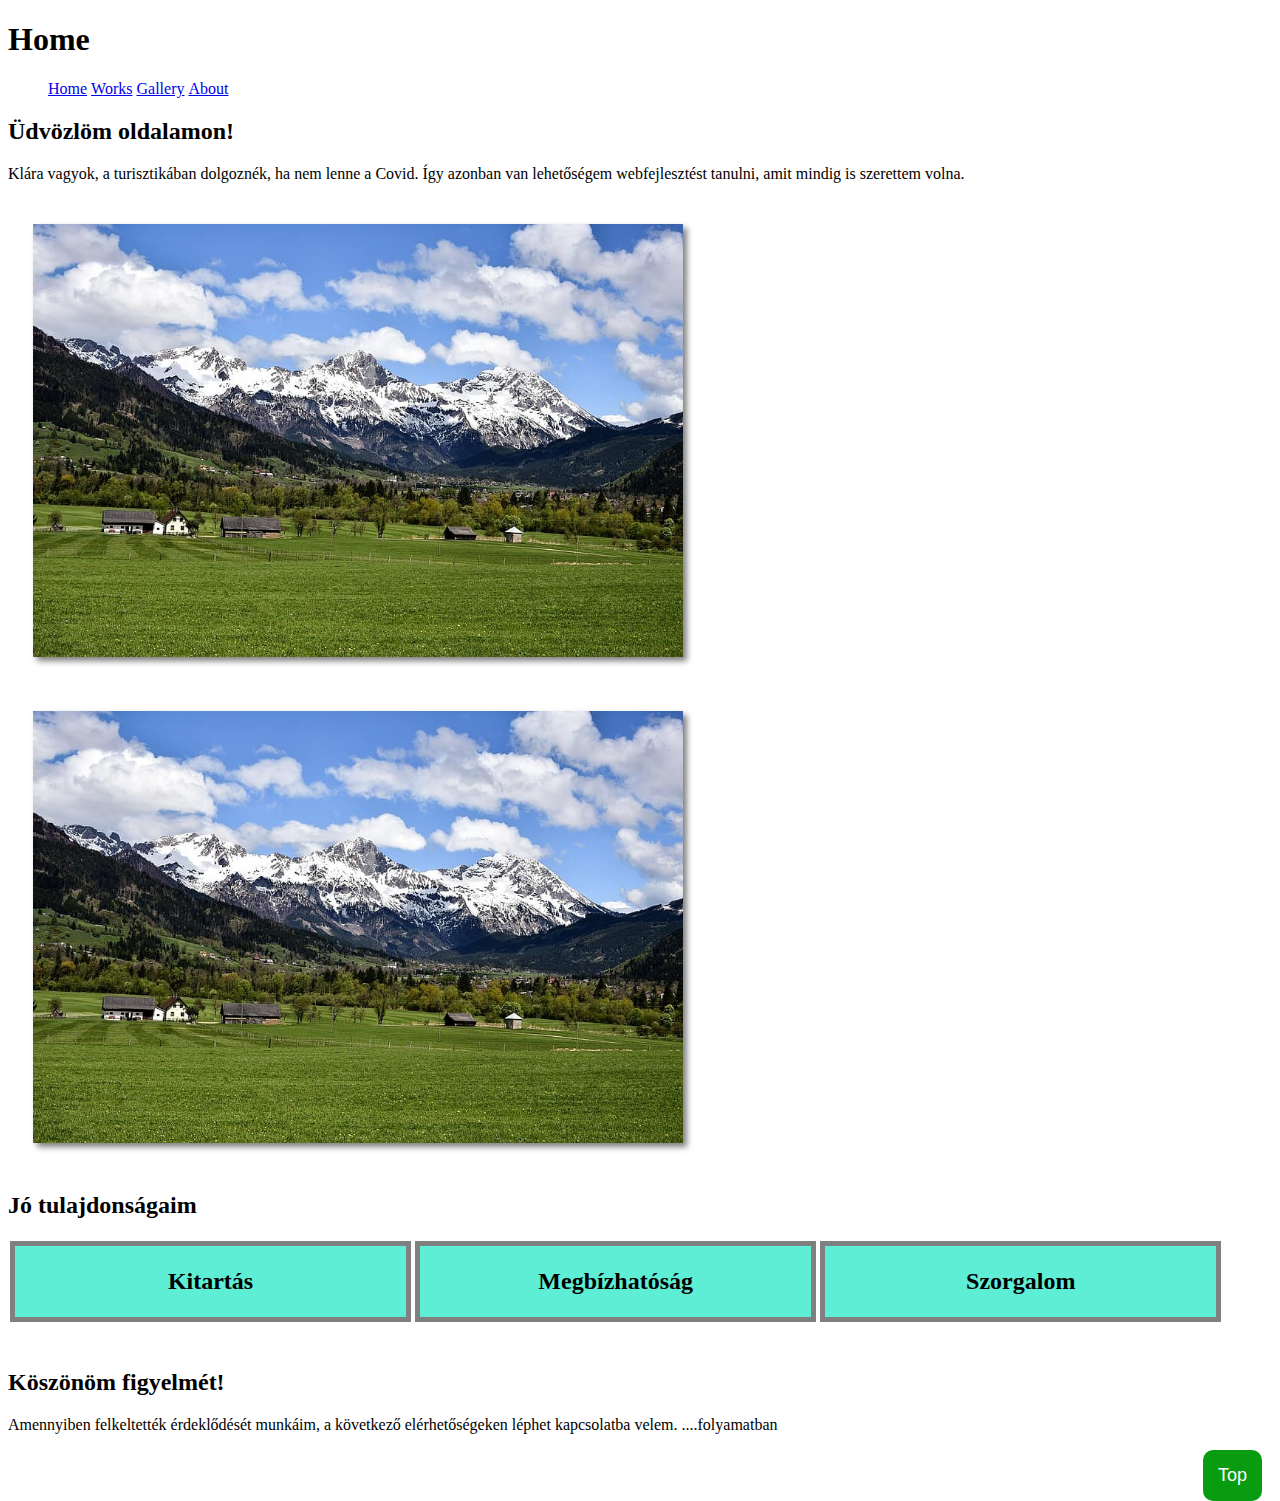
<file: index.html>
<!DOCTYPE html>
<html lang="en">
<head>
    <meta charset="UTF-8">
    <meta name="viewport" content="width=device-width, initial-scale=1.0">
    <title>Home</title>
    <link rel="stylesheet" href="assets/css/style.css">
    <script src="assets/js/utils.js"></script>
</head>
<body>
    <header>
        <h1 id="home">Home</h1>
    </header>
    <nav id="menu">
        <div class="navbar">
            <ul>
                <li><a href="#">Home</a></li>
                <li><a href="works.html">Works</a></li>
                <li><a href="gallery.html">Gallery</a></li>
                <li><a href="about.html">About</a></li>
            </ul>
        </div>
    </nav>
    <main>
        <article>
            <h2>Üdvözlöm oldalamon!</h2> 
            <p>Klára vagyok, a turisztikában dolgoznék, ha nem lenne a Covid. 
            Így azonban van lehetőségem webfejlesztést tanulni, amit mindig is szerettem volna.
            </p>
        </article>
        <article>
            <img src="assets/img/berge.jpg" alt="hegyek">
            <img src="assets/img/berge.jpg" alt="hegyek">
        </article>
        <article>
            <h2>Jó tulajdonságaim</h2>
        </article>
        <div class="column">
            <h2>Kitartás</h2>
        </div>
        <div class="column">
            <h2>Megbízhatóság</h2>
        </div>
        <div class="column">
            <h2>Szorgalom</h2>
        </div>
    </main>
    <section>
        <div class="finish">
            <h2>Köszönöm figyelmét!</h2> 
            <p>Amennyiben felkeltették érdeklődését munkáim, a következő elérhetőségeken léphet kapcsolatba velem. ....folyamatban</p>
        </div>
    </section>
    <footer>
        <a href="#home">
            <button onclick="topFunction()" id="myBtn" title="Go to top">Top</button>
        </a>
    </footer>
</body>
</html>
</file>
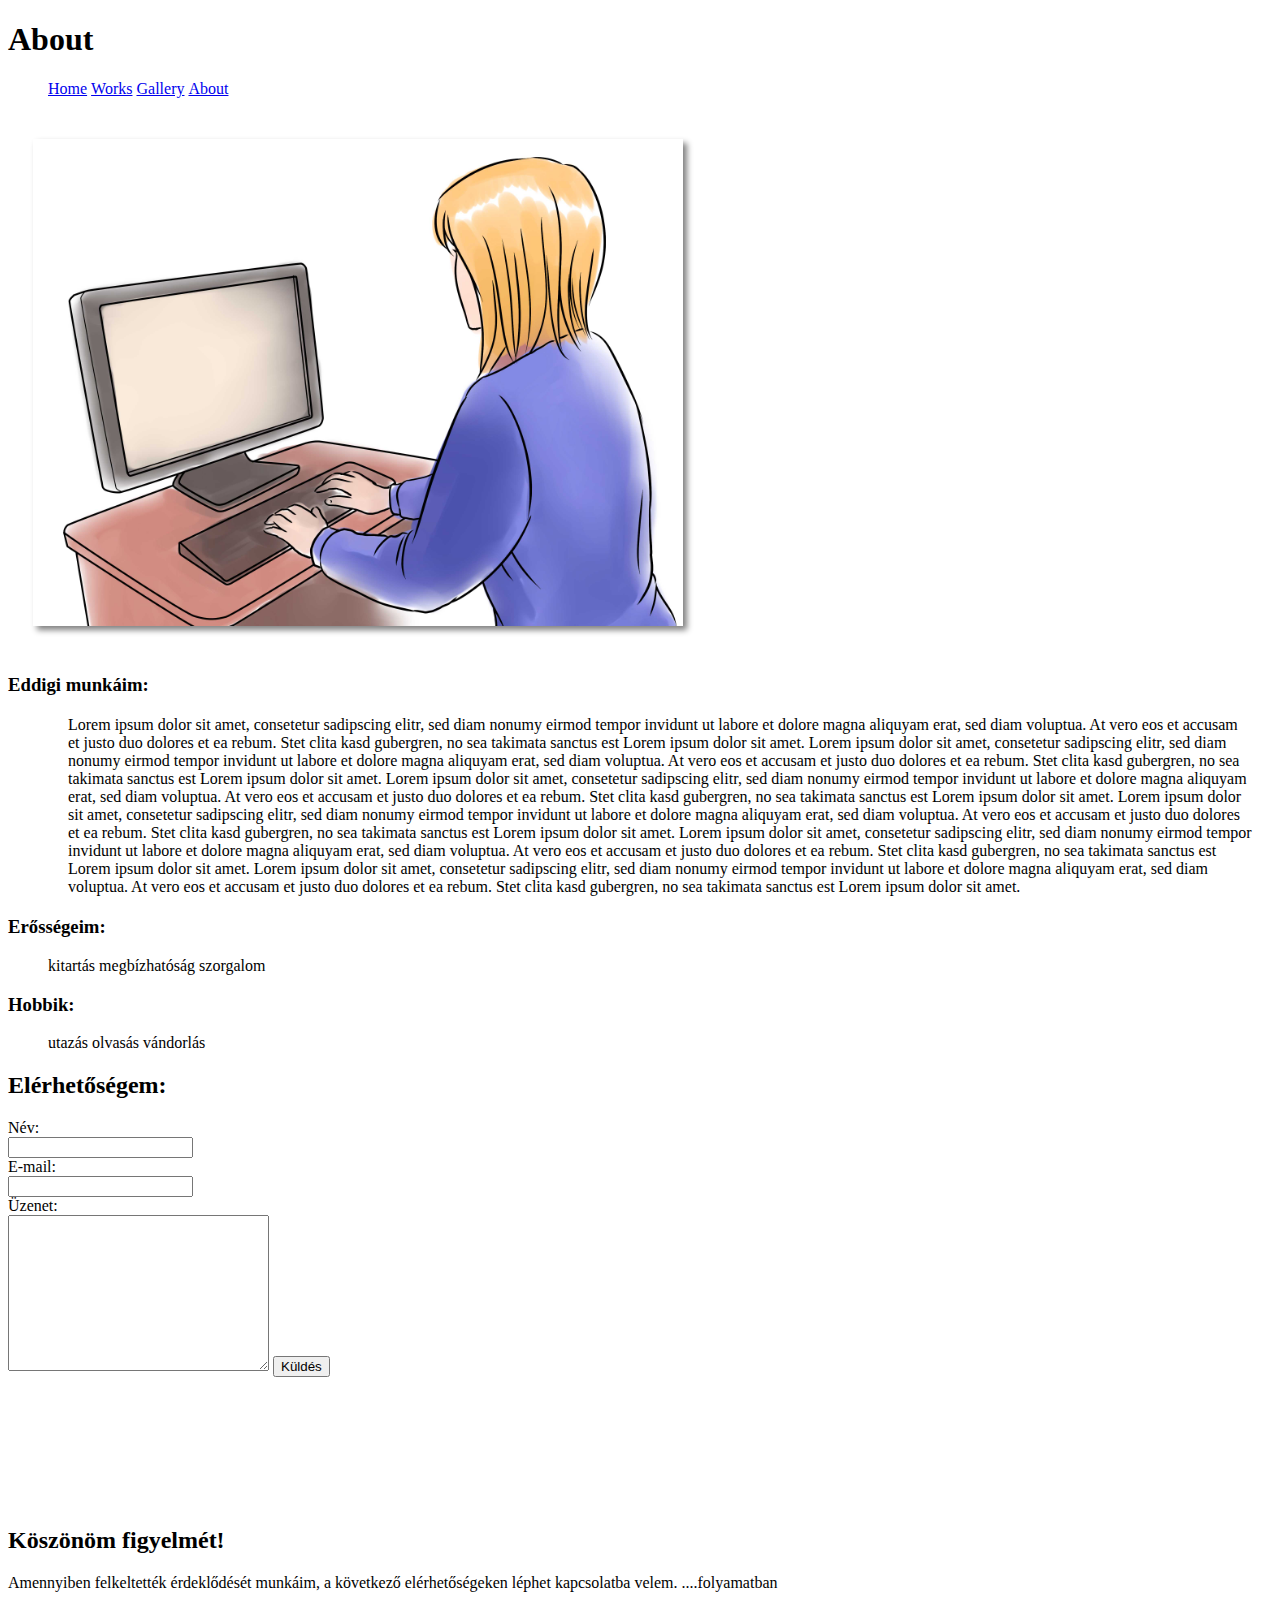
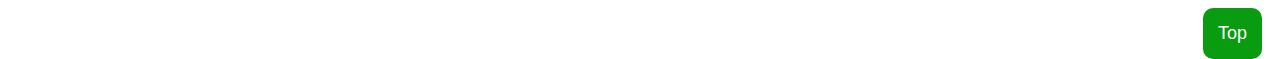
<file: about.html>
<!DOCTYPE html>
<html lang="en">
<head>
    <meta charset="UTF-8">
    <meta name="viewport" content="width=device-width, initial-scale=1.0">
    <title>Home</title>
    <link rel="stylesheet" href="assets/css/style.css">
    <script src="assets/js/utils.js"></script>
</head>
<body>
    <header>
    <h1 id="home">About</h1>
    </header>
    <nav id="menu">
        <div class="navbar">
            <ul>
                <li><a href="index.html">Home</a></li>
                <li><a href="works.html">Works</a></li>
                <li><a href="gallery.html">Gallery</a></li>
                <li><a href="#">About</a></li>
            </ul>
        </div>
    </nav>
    <main>
        <article>
            <section>
                <img src="assets/img/programmierer.jpg" alt="kép">
                <h3>Eddigi munkáim:</h3>
                <article class="list">
                    <ul>
                        <li>Lorem ipsum dolor sit amet, consetetur sadipscing elitr, sed diam nonumy eirmod tempor invidunt ut labore et dolore magna aliquyam erat, sed diam voluptua. At vero eos et accusam et justo duo dolores et ea rebum. Stet clita kasd gubergren, no sea takimata sanctus est Lorem ipsum dolor sit amet. Lorem ipsum dolor sit amet, consetetur sadipscing elitr, sed diam nonumy eirmod tempor invidunt ut labore et dolore magna aliquyam erat, sed diam voluptua. At vero eos et accusam et justo duo dolores et ea rebum. Stet clita kasd gubergren, no sea takimata sanctus est Lorem ipsum dolor sit amet.</li>
                        <li>Lorem ipsum dolor sit amet, consetetur sadipscing elitr, sed diam nonumy eirmod tempor invidunt ut labore et dolore magna aliquyam erat, sed diam voluptua. At vero eos et accusam et justo duo dolores et ea rebum. Stet clita kasd gubergren, no sea takimata sanctus est Lorem ipsum dolor sit amet. Lorem ipsum dolor sit amet, consetetur sadipscing elitr, sed diam nonumy eirmod tempor invidunt ut labore et dolore magna aliquyam erat, sed diam voluptua. At vero eos et accusam et justo duo dolores et ea rebum. Stet clita kasd gubergren, no sea takimata sanctus est Lorem ipsum dolor sit amet.</li>
                        <li>Lorem ipsum dolor sit amet, consetetur sadipscing elitr, sed diam nonumy eirmod tempor invidunt ut labore et dolore magna aliquyam erat, sed diam voluptua. At vero eos et accusam et justo duo dolores et ea rebum. Stet clita kasd gubergren, no sea takimata sanctus est Lorem ipsum dolor sit amet. Lorem ipsum dolor sit amet, consetetur sadipscing elitr, sed diam nonumy eirmod tempor invidunt ut labore et dolore magna aliquyam erat, sed diam voluptua. At vero eos et accusam et justo duo dolores et ea rebum. Stet clita kasd gubergren, no sea takimata sanctus est Lorem ipsum dolor sit amet.</li>
                    </ul>
                </article>
                <h3>Erősségeim:</h3>
                    <ol>
                        <li>kitartás</li>
                        <li>megbízhatóság</li>
                        <li>szorgalom</li>
                    </ol>
                <h3>Hobbik:</h3>
                    <ul>
                        <li><a>utazás</a></li>
                        <li><a>olvasás</a></li>
                        <li><a>vándorlás</a></li>
                    </ul>
            </section>
            <section>
                <h2>Elérhetőségem:</h2>
                <form action="mailto" method="post" enctype="text/plain">
                    <label for="name">Név:</label><br>
                    <input type="text" minlength="5" id="name" name="name" required><br>
                    <label for="email">E-mail:</label><br>
                    <input type="email" id="email" name="email" required><br>
                    <label for="msg">Üzenet:</label><br>
                    <textarea name="msg" minlength="20" rows="10" cols="30" required></textarea>
                    <input type="submit" value="Küldés">
                </form>
            </section>
        </article>
    </main>
    <section>
        <div class="finish">
            <h2>Köszönöm figyelmét!</h2> 
            <p>Amennyiben felkeltették érdeklődését munkáim, a következő elérhetőségeken léphet kapcsolatba velem. ....folyamatban</p>
        </div>
    </section>
    <footer>
        <a href="#home">
            <button onclick="topFunction()" id="myBtn" title="Go to top">Top</button>
        </a>
    </footer>
</body>
</html>
</file>
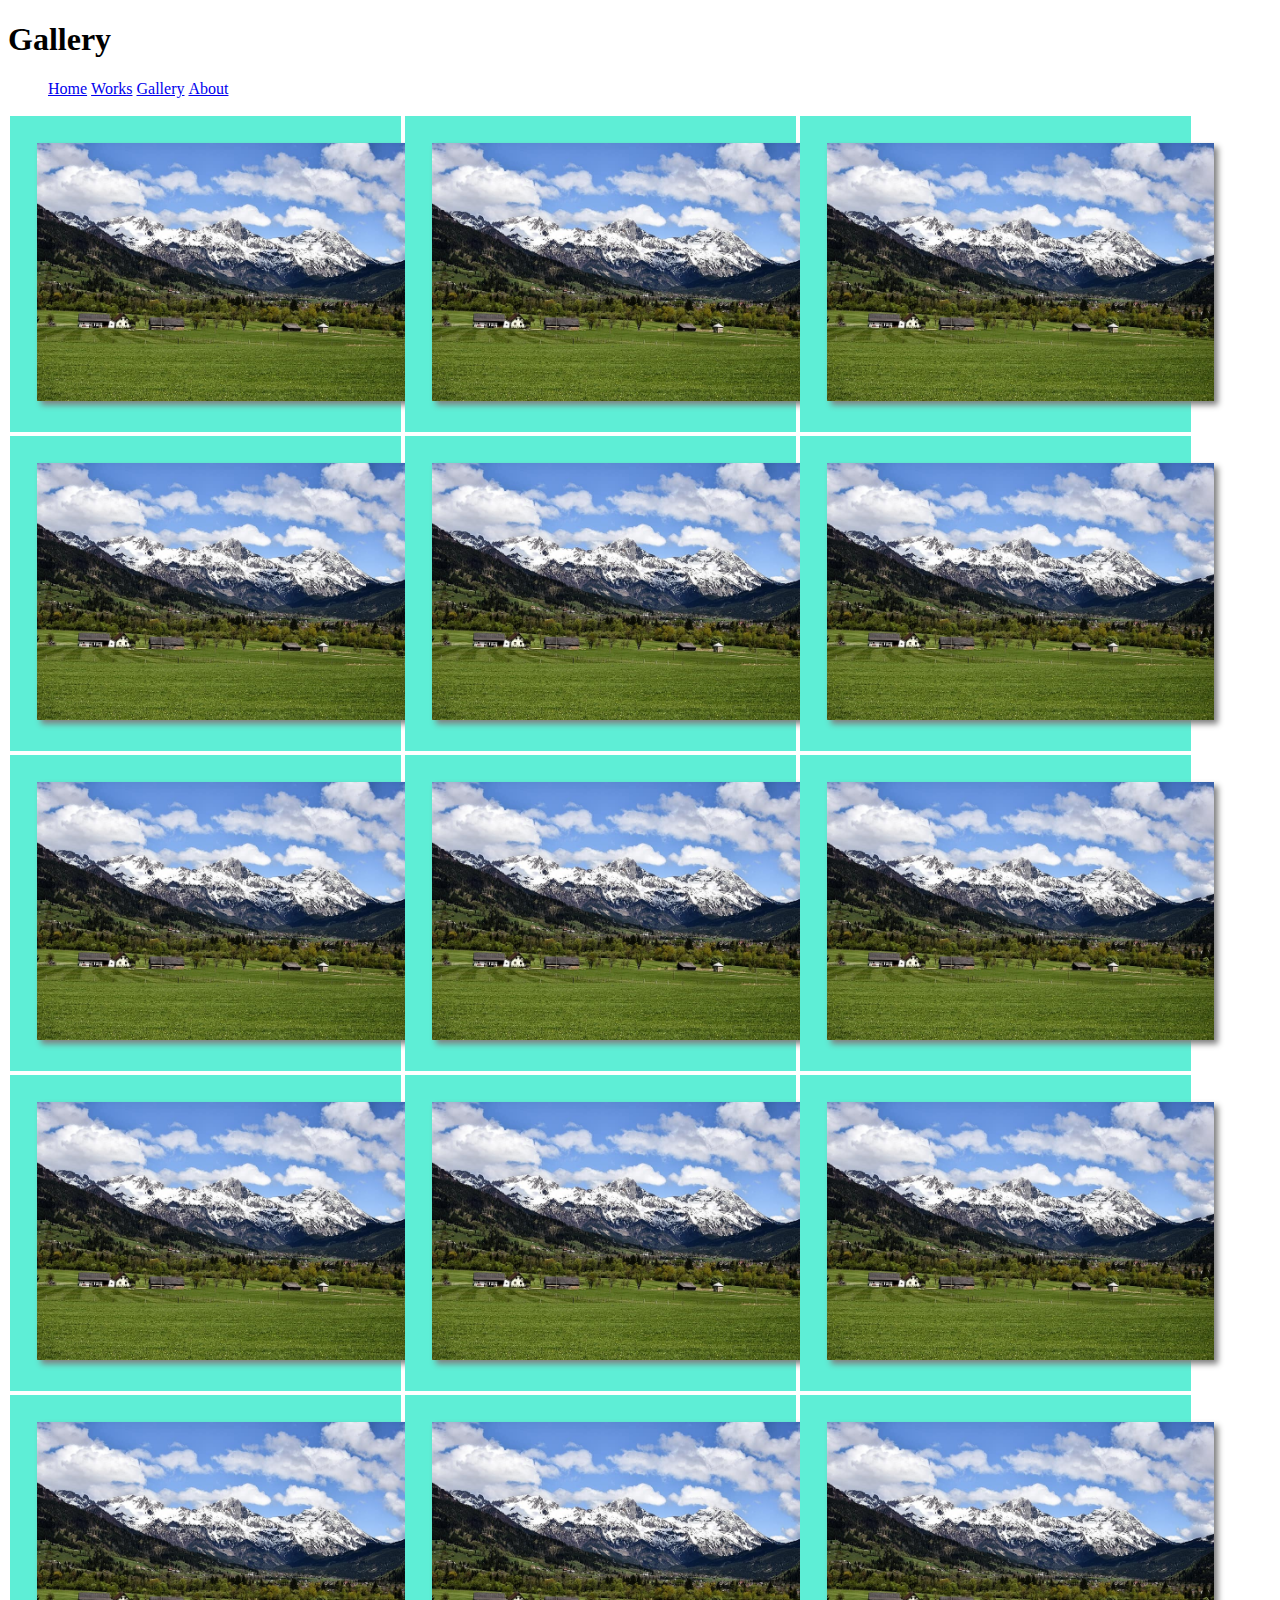
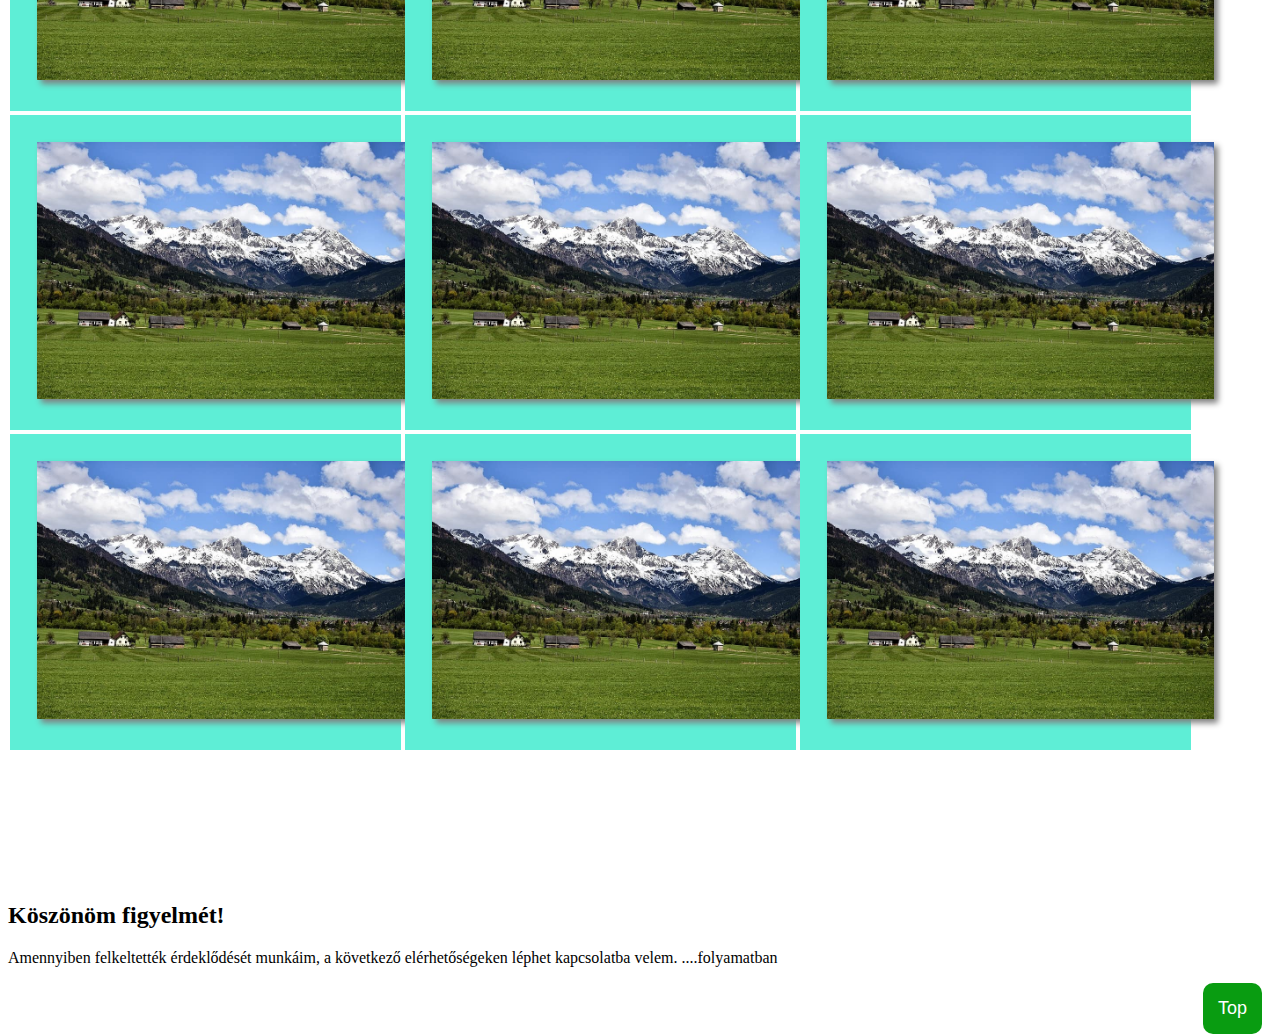
<file: gallery.html>
<!DOCTYPE html>
<html lang="en">
<head>
    <meta charset="UTF-8">
    <meta name="viewport" content="width=device-width, initial-scale=1.0">
    <title>Home</title>
    <link rel="stylesheet" href="assets/css/style.css">
    <script src="assets/js/utils.js"></script>
</head>
<body>
    <header>
    <h1 id="home">Gallery</h1>
    </header>
    <nav id="menu">
        <div class="navbar">
            <ul>
                <li><a href="index.html">Home</a></li>
                <li><a href="works.html">Works</a></li>
                <li><a href="#">Gallery</a></li>
                <li><a href="about.html">About</a></li>
            </ul>
        </div>
    </nav>
    <main>
        <div class="row">
            <div class="columngallery">
                <img src="assets/img/berge.jpg" alt="kép" style="width:100%">
            </div>
            <div class="columngallery">
                <img src="assets/img/berge.jpg" alt="kép" style="width:100%">
            </div>
            <div class="columngallery">
                <img src="assets/img/berge.jpg" alt="kép" style="width:100%">
            </div>
            <div class="columngallery">
                <img src="assets/img/berge.jpg" alt="kép" style="width:100%">
            </div>
            <div class="columngallery">
                <img src="assets/img/berge.jpg" alt="kép" style="width:100%">
            </div>
            <div class="columngallery">
                <img src="assets/img/berge.jpg" alt="kép" style="width:100%">
            </div>
            <div class="columngallery">
                <img src="assets/img/berge.jpg" alt="kép" style="width:100%">
            </div>
            <div class="columngallery">
                <img src="assets/img/berge.jpg" alt="kép" style="width:100%">
            </div>
            <div class="columngallery">
                <img src="assets/img/berge.jpg" alt="kép" style="width:100%">
            </div>
            <div class="columngallery">
                <img src="assets/img/berge.jpg" alt="kép" style="width:100%">
            </div>
            <div class="columngallery">
                <img src="assets/img/berge.jpg" alt="kép" style="width:100%">
            </div>
            <div class="columngallery">
                <img src="assets/img/berge.jpg" alt="kép" style="width:100%">
            </div>
            <div class="columngallery">
                <img src="assets/img/berge.jpg" alt="kép" style="width:100%">
            </div>
            <div class="columngallery">
                <img src="assets/img/berge.jpg" alt="kép" style="width:100%">
            </div>
            <div class="columngallery">
                <img src="assets/img/berge.jpg" alt="kép" style="width:100%">
            </div>
            <div class="columngallery">
                <img src="assets/img/berge.jpg" alt="kép" style="width:100%">
            </div>
            <div class="columngallery">
                <img src="assets/img/berge.jpg" alt="kép" style="width:100%">
            </div>
            <div class="columngallery">
                <img src="assets/img/berge.jpg" alt="kép" style="width:100%">
            </div>
            <div class="columngallery">
                <img src="assets/img/berge.jpg" alt="kép" style="width:100%">
            </div>
            <div class="columngallery">
                <img src="assets/img/berge.jpg" alt="kép" style="width:100%">
            </div>
            <div class="columngallery">
                <img src="assets/img/berge.jpg" alt="kép" style="width:100%">
            </div>
        </div>
    </main>
    <section>
        <div class="finish">
            <h2>Köszönöm figyelmét!</h2> 
            <p>Amennyiben felkeltették érdeklődését munkáim, a következő elérhetőségeken léphet kapcsolatba velem. ....folyamatban</p>
        </div>
    </section>
    <footer>
        <a href="#home">
            <button onclick="topFunction()" id="myBtn" title="Go to top">Top</button>
        </a>
    </footer>
</body>
</html>
</file>
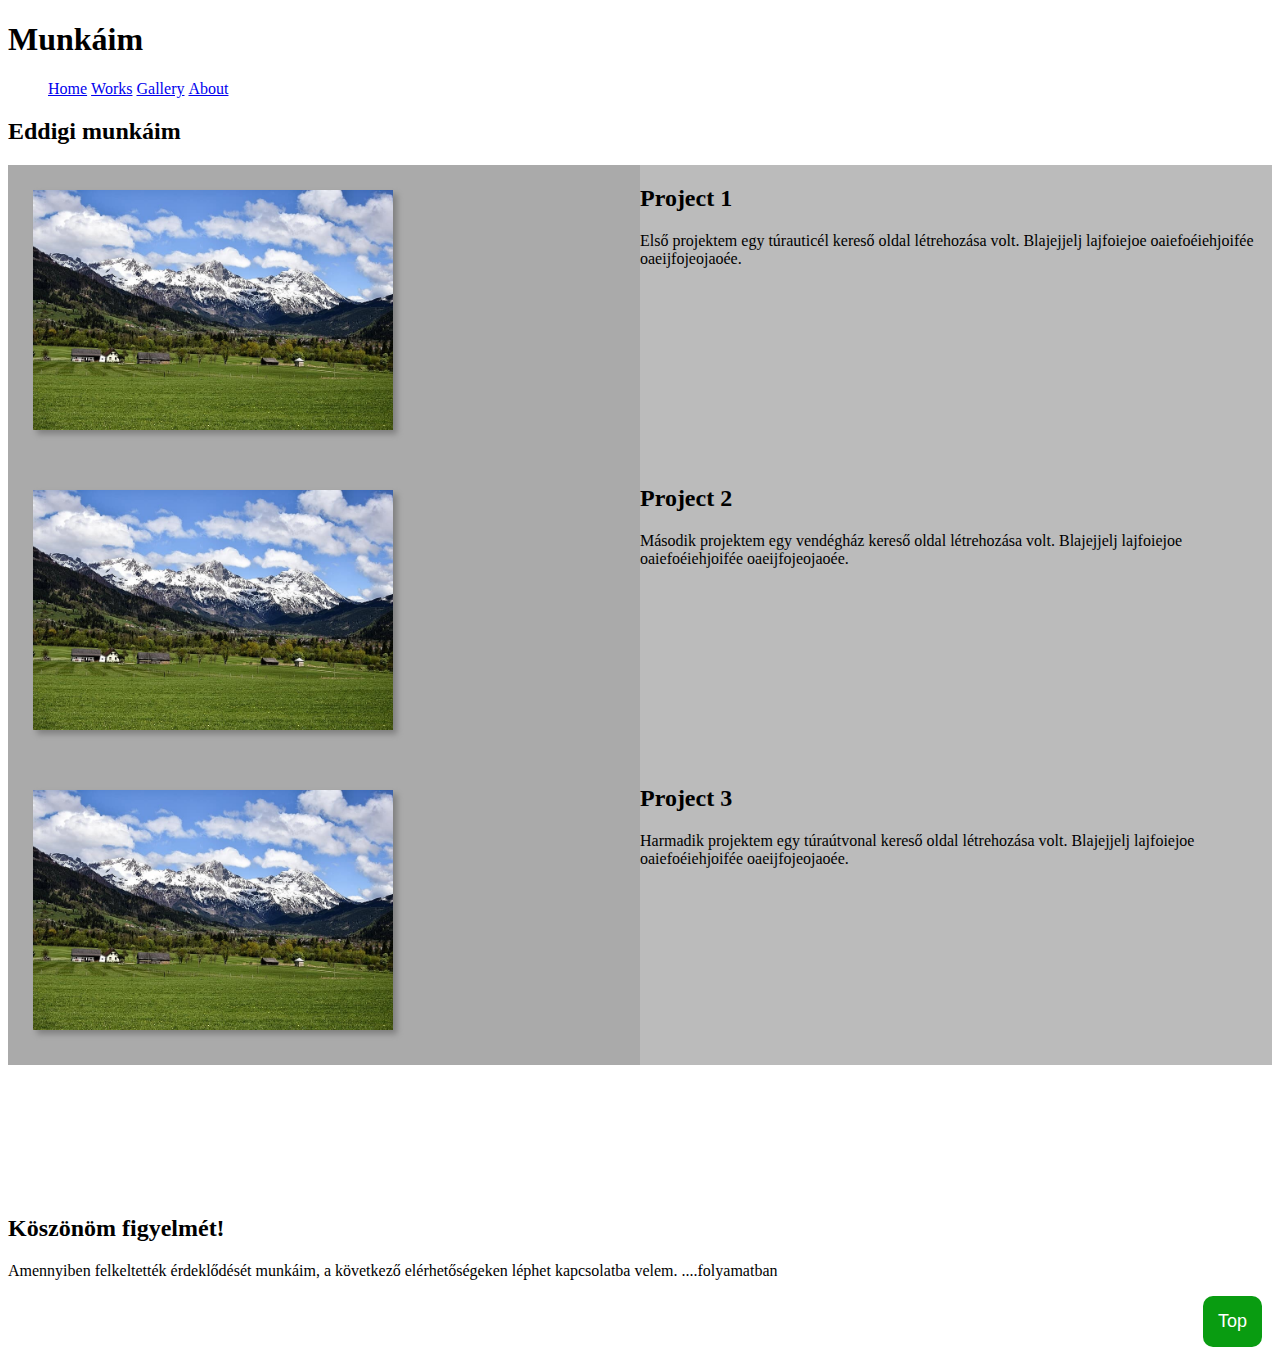
<file: works.html>
<!DOCTYPE html>
<html lang="en">
<head>
    <meta charset="UTF-8">
    <meta name="viewport" content="width=device-width, initial-scale=1.0">
    <title>Works</title>
    <link rel="stylesheet" href="assets/css/style.css">
    <script src="assets/js/utils.js"></script>
</head>
<body>
    <header>
    <h1 id="home">Munkáim</h1>
    </header>
    <nav id="menu">
        <div class="navbar">
            <ul>
                <li><a href="index.html">Home</a></li>
                <li><a href="#">Works</a></li>
                <li><a href="gallery.html">Gallery</a></li>
                <li><a href="about.html">About</a></li>
            </ul>
        </div>
    </nav>
    <main>
        <article>
            <h2>Eddigi munkáim</h2> 
        </article>
            <div class="row">
                <div class="singlecolumn" style="background-color:#aaa;">
                    <img src="assets/img/berge.jpg" class="imgform" alt="project1">
                </div>
                <div class="singlecolumn" style="background-color:#bbb;">
                  <h2>Project 1</h2>
                  <p>Első projektem egy túrauticél kereső oldal létrehozása volt. Blajejjelj lajfoiejoe oaiefoéiehjoifée oaeijfojeojaoée.</p>
                </div>
            </div>
            <div class="row">
                <div class="singlecolumn" style="background-color:#aaa;">
                    <img src="assets/img/berge.jpg" class="imgform" alt="project1">
                </div>
                <div class="singlecolumn" style="background-color:#bbb;">
                  <h2>Project 2</h2>
                  <p>Második projektem egy vendégház kereső oldal létrehozása volt. Blajejjelj lajfoiejoe oaiefoéiehjoifée oaeijfojeojaoée.</p>
                </div>
            </div>
            <div class="row">
                <div class="singlecolumn" style="background-color:#aaa;">
                    <img src="assets/img/berge.jpg" class="imgform" alt="project1">
                </div>
                <div class="singlecolumn" style="background-color:#bbb;">
                  <h2>Project 3</h2>
                  <p>Harmadik projektem egy túraútvonal kereső oldal létrehozása volt. Blajejjelj lajfoiejoe oaiefoéiehjoifée oaeijfojeojaoée.</p>
                </div>
            </div>
    </main>
    <section>
        <div class="finish">
            <h2>Köszönöm figyelmét!</h2> 
            <p>Amennyiben felkeltették érdeklődését munkáim, a következő elérhetőségeken léphet kapcsolatba velem. ....folyamatban</p>
        </div>
    </section>
    <footer>
        <a href="#home">
            <button onclick="topFunction()" id="myBtn" title="Go to top">Top</button>
        </a>
    </footer>
</body>
</html>
</file>
<file: assets/css/style.css>
#myBtn {
    float: right;
    margin-right: 10px;
    border: none;
    outline: none;
    background-color: rgb(9, 156, 17);
    color: white;
    cursor: pointer;
    padding: 15px;
    border-radius: 10px;
    font-size: 18px;
  }
  
  #myBtn:hover {
    background-color: #555;
  }

.column {
    float: left;
    text-align: center;
    background-color: rgb(94, 238, 214);
    width: calc(33% - 30px);
    margin: 2px;
    border: 5px solid gray;
    padding: 2px;
}

.columngallery {
  float: left;
  background-color: rgb(94, 238, 214);
  width: calc(33% - 30px);
  margin: 2px;
  padding: 2px;
}

img {
  width: 650px;
  margin: 25px;
  box-shadow: 4px 4px 6px gray
}

li {
  display: inline;
}

.finish {
  margin-top: 150px; 
}

.oszlop {
  text-align: left;
}

/* Create two equal columns that floats next to each other */
.singlecolumn {
  float: left;
  width: 50%;
  padding: 0px;
  height: 300px; /* Should be removed. Only for demonstration */
}

/* Responsive layout - makes the two columns stack on top of each other instead of next to each other */
@media screen and (max-width: 600px) {
  .singlecolumn {
    width: 100%;
  }
}

/* Clear floats after the columns */
.row:after {
  content: "";
  display: table;
  clear: both;
}

.imgform {
  width: 360px;
  height: 240px;
}

.description {
  display: inline-block;
  width: 28%;
  padding: 30px;
  margin: 10px;
}

.list {
    text-align: left;
    margin: 20px;
}
</file>
